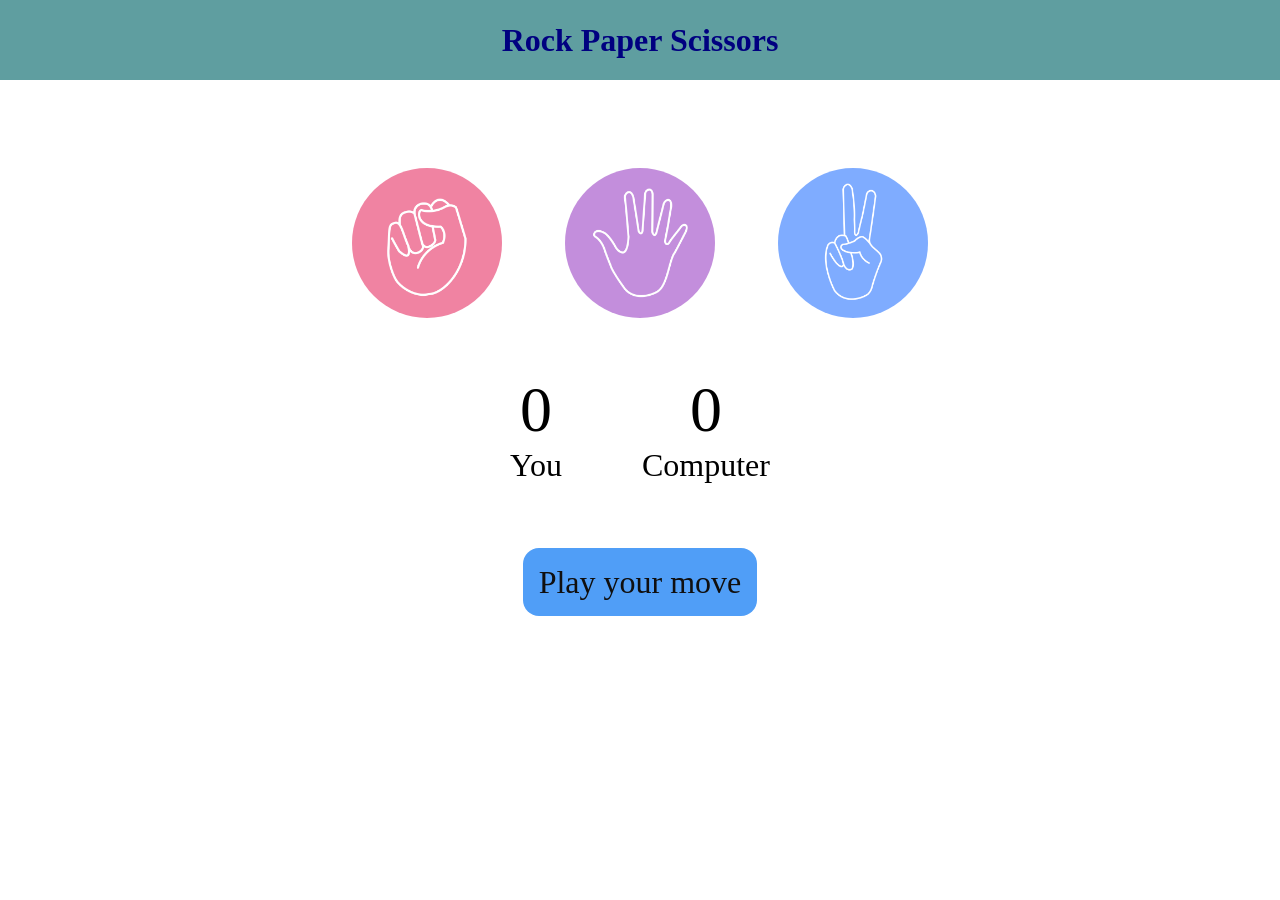
<file: index.html>
<!DOCTYPE html>
<html lang="en">
<head>
    <meta charset="UTF-8">
    <meta name="viewport" content="width=device-width, initial-scale=1.0">
    <title>Roc-paper-scissors</title>
    <link rel="stylesheet" href="style.css">
</head>
<body>
    <h1>Rock Paper Scissors</h1>
    <div class="choices">
        <div class="choice" id="rock">
            <img src="./rock.png">
        </div>
        <div class="choice" id="paper">
            <img src="./paper.png">
        </div>
        <div class="choice" id="scissors">
            <img src="./scissors.png">
        </div>
    </div>

    <div class="score-board">
        <div class="score">
            <p id="user-score">0</p>
            <p>You</p>
        </div>
        <div class="score">
            <p id="comp-score">0</p>
            <p>Computer</p>
        </div>
    </div>
        
        <div class="mes-container">
            <p id="msg">Play your move</p>
        </div>

    <script src="app.js"></script>
</body>
</html>
</file>
<file: style.css>
*{
    margin: 0;
    padding: 0;
    text-align: center;
}
h1{
    background-color:cadetblue;
    color: navy;
    height: 5rem;
    line-height: 5rem;
}

.choice{
    height: 165px;
    width: 165px;
    border-radius: 50%;
    display: flex;
    justify-content: center;
    align-items: center;
}
.choice:hover{
    /* opacity: 0.5; */
    cursor: pointer   ;
    background-color: cadetblue  ;
}
img{
    height: 150px;
    width: 150px;
    object-fit: cover;
    border-radius: 50%;
}
.choices{
    display: flex;
    justify-content: center;
    align-items: center;
    gap: 3rem;
    margin-top: 5rem;

}

.score-board{
    display: flex;
    justify-content: center;
    align-items: center;
    font-size: 2rem;
    margin-top: 3rem;
    gap: 5rem;
}
#user-score,#comp-score{
    font-size: 4rem;
}
#msg{
    margin: 5rem;
    background-color: black;
    color: white;
    font-size: 2rem;
    display: inline;
    padding: 1rem;
    border-radius: 1rem;

}
.mes-container{
    margin-top: 5rem;
}
#msg{
    background-color: #509ef7;
    color: #100f0f;
    height: 5rem;
    font-size: 2rem;
    display: inline;
    padding: 1rem;
    border-radius: 1rem;
}
</file>
